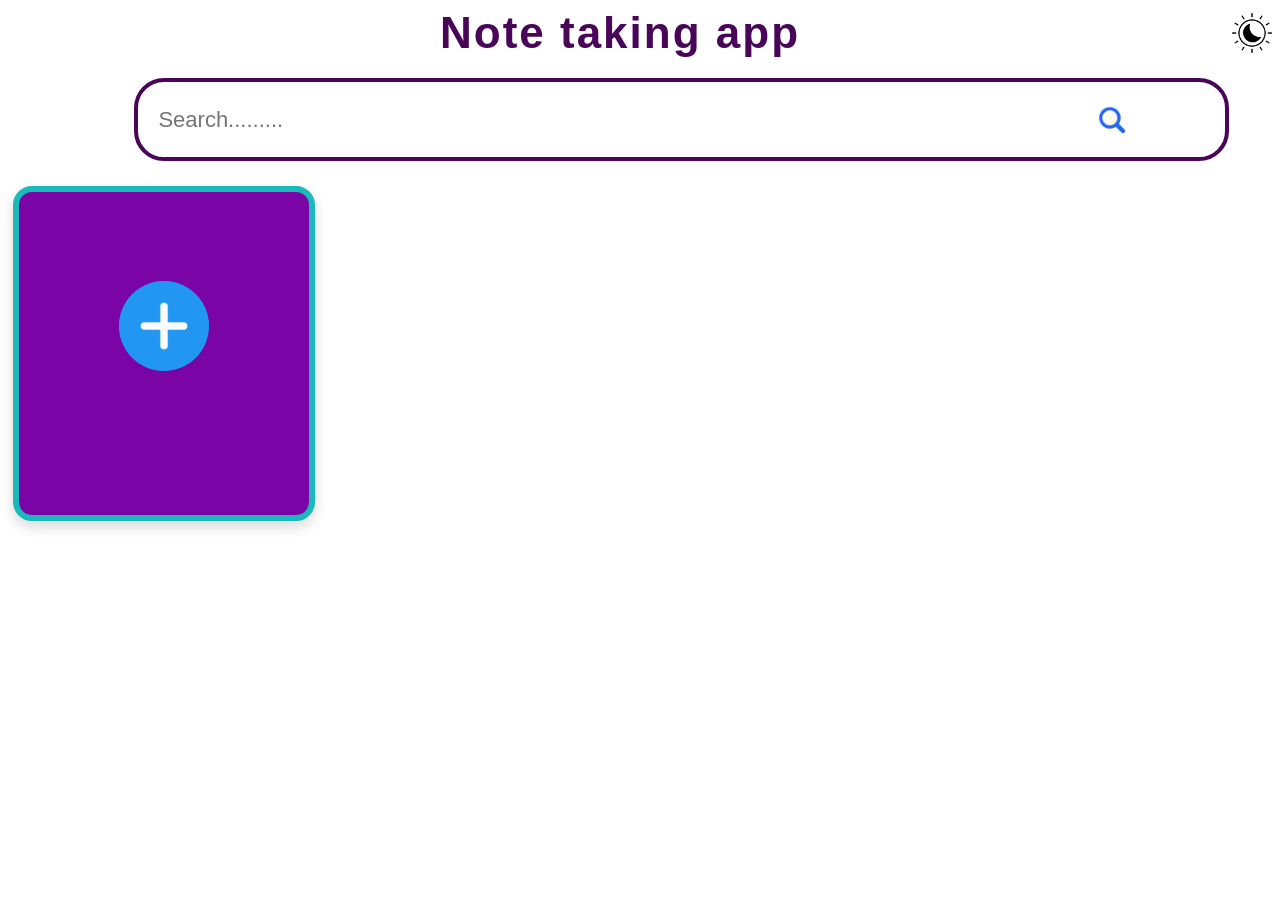
<file: index.html>
<!DOCTYPE html>
<html lang="en">
<head>
    <meta charset="UTF-8">
    <meta name="viewport" content="width=device-width, initial-scale=1.0">
    <title>Document</title>
    <link rel="stylesheet" href="Style.css"/>
</head>
<body>
    <div id="header">
        <p class="Heading">Note taking app</p>
        <img src="icons/dark.png" alt="dark"/>
    </div>
   <div id="hero">
    <div id="search">
        <input type="text" placeholder="Search........." id="s">
        <img src="icons/search.png" id="se">
    </div>
    <p id="no-results" style="display:none; color:red; font-weight:bold;">
        Nothing to display.....
    </p>  
    <div id="cards-add">
        <div id="cards-addition">
            <img src="icons/add.png" id="add">
        </div>
    </div>
   </div>
   <script src="script.js" defer></script>
</body>
</html>
</file>
<file: Style.css>
body {
    display: grid;
    grid-template-rows: auto 1fr;
    height: 100vh;
}

#header {
    display: flex;
    justify-content: space-between;
    align-items: center;
}

#header img {
    height: 40px;
    width: 40px;
    align-self: center;
}

#header img:active {
    border-color: bisque;
    transform: scale(0.95);
}

.Heading {
    font-family: 'Lucida Sans', 'Lucida Sans Regular', 'Lucida Grande', 'Lucida Sans Unicode', Geneva, Verdana, sans-serif;
    font-weight: bolder;
    font-size: 44px;
    color: #490558;
    letter-spacing: 2px;
    margin: 0 auto;
}

#hero {
    display: flex;
    flex-direction: column;
}
.divider {
    border: none;
    border-top: 2px solid rgba(255, 255, 255, 0.3);
    margin: 6px 4px;
}
#search {
    position: relative;
    width: 80%;
    margin: 20px auto;
}

#search input {
    width: 100%;
    height: 55px;
    border: 4px solid #490558;
    border-radius: 30px;
    padding: 10px 55px 10px 20px;
    /* right padding for icon */
    font-size: 22px;
    outline: none;
}

#se {
    position: absolute;
    right: 20px;
    top: 50%;
    transform: translateY(-50%);
    height: 28px;
    cursor: pointer;
}

#search input:hover {
    transform: scale(1.1);
    border-color: aquamarine;
    transition: transform 0.3s ease, border-color 0.5s ease;
}

::-webkit-scrollbar {
    width: 12px;
    background-color: #f0f0f0;
}

::-webkit-scrollbar-thumb {
    height: 10%;
    background-color: rgb(183, 81, 8);
}

body.dark #search input {
    border: 4px solid #b19cd9;
    /* lighter border */
    background-color: #111;
    color: #e6d9ff;
}

#cards-add {
    display: grid;
    gap: 4px;
    grid-template-columns: repeat(4,1fr);
    transition: all 0.4s ease;
}

#cards-addition {
    height: 35vh;
    width: min(90%, 320px);
    border-color: rgb(27, 185, 185);
    border-style: solid;
    border-width: 6px;
    border-radius: 19px;
    padding: 4px;
    margin-top: 5px;
    gap: 8px;
    margin-left: 5px;
    background-color: #7b04a6;
    box-shadow: 0 6px 14px rgba(0, 0, 0, 0.15);
}
#add{
     height: 90px;
    width: 90px;
    overflow: hidden;
    display: flex;
    justify-content: center;
    align-items: center;
    margin: auto auto;
    margin-top: 30%;
    background-color: #2196f3;
    color: white;
    font-size: 56px;
    font-weight: bold;

    border-radius: 50%;
    transition: transform 0.2s ease, background-color 0.2s ease;
}
.cards-addition:hover{
    transform: scale(1.1);
    background-color: #1e88e5;
}
#divider {
    border: rgba(110, 20, 20, 0.568);
    border-style: solid;
    border-width: 3px;
}

#cards {
    height: 35vh;
    width: min(90%, 320px);
    border-color: rgb(27, 185, 185);
    border-style: solid;
    border-width: 6px;
    border-radius: 19px;
    padding: 4px;
    margin-top: 5px;
    gap: 8px;
    margin-left: 5px;
    ;
    background-color: #7b04a6;
    box-shadow: 0 6px 14px rgba(0, 0, 0, 0.15);
}

#cards:hover {
    transform: scale(1.1);
    transition: transform 0.5s ease;
}

#cards textarea {
    width: 100%;
    background: transparent;
    outline: none;
    border: none;
    resize: none;
    color: white;
    overflow: hidden;
    font-family: inherit;
}

.note-title {
    font-size: 20px;
    font-weight: bold;
    border-bottom: 4px solid rgba(255, 255, 255, 0.118);
}

.note-title::placeholder {
    font-size: 40px;
    font-weight: bold;
}

.note-body::placeholder {
    font-size: 40px;
    font-weight: bold;
}

.note-body {
    font-size: 25px;
    min-height: 100px;
    margin-top: 10px;
}
#cards{
    animation: slideIn 0.4s ease;
}

@keyframes slideIn {
    from {
        transform: translateX(-20px);
        opacity: 0;
    }
    to {
        transform: translateX(0);
        opacity: 1;
    }
}

@media (max-width: 600px) {
    #cards {
        padding: 15px;
    }

    #cards h2 {
        text-align: center;
    }

    .Heading {
        text-align: center;
    }

    #header {
        padding: 10px;
    }

    #header img {
        height: 32px;
        width: 32px;
    }

    #search input {
        height: 45px;
        padding: 8px 45px 8px 15px;
    }

    #se {
        height: 22px;
        right: 12px;
    }
}
</file>
